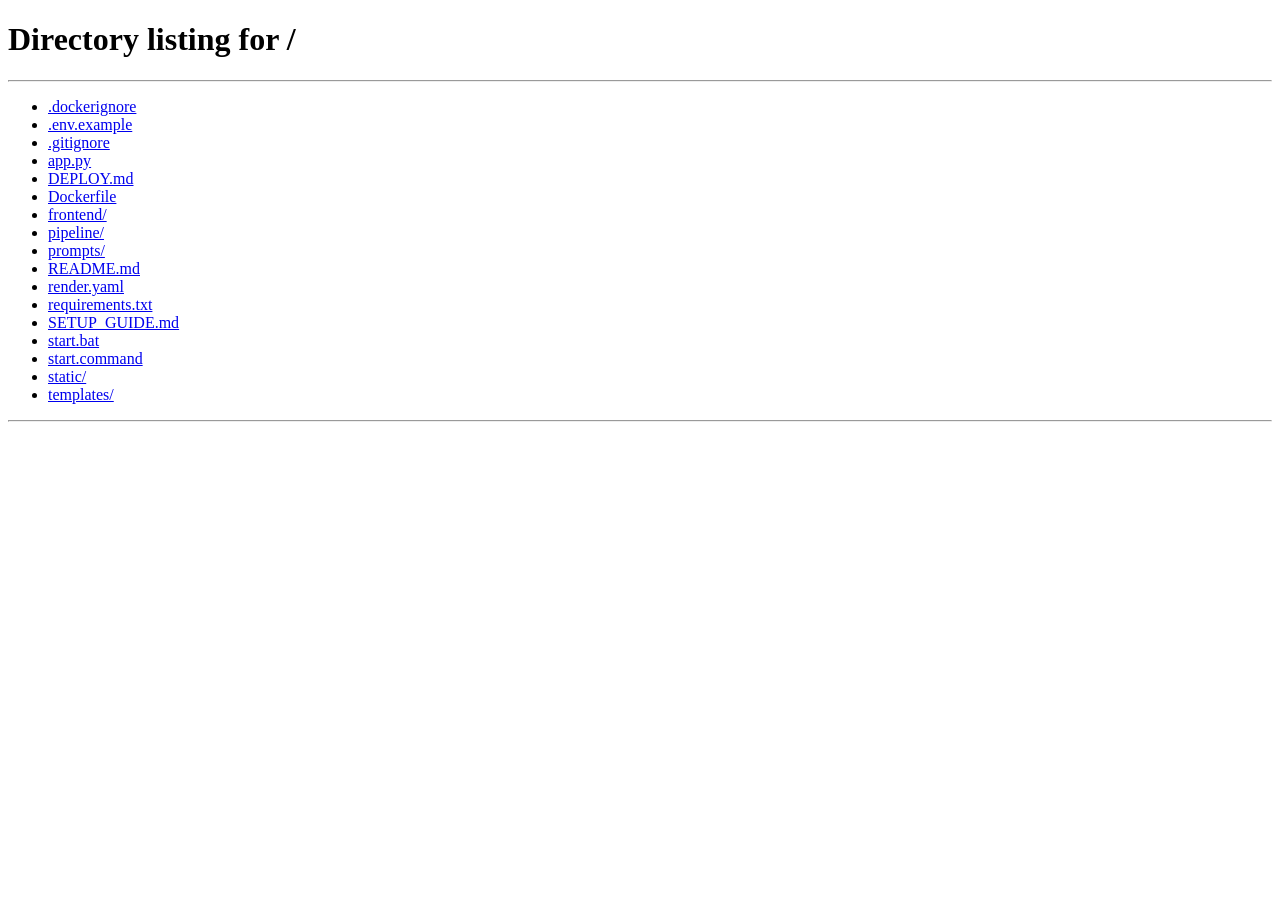
<file: frontend/phase1.html>
<!DOCTYPE html>
<html lang="en">
<head>
<meta charset="UTF-8">
<title>Phase 1 · Clean · Jury Analyst</title>
<link href="https://fonts.googleapis.com/css2?family=Poppins:wght@400;600;700&family=Noto+Sans:wght@400;500;700&display=swap" rel="stylesheet">
<link rel="stylesheet" href="/static/app.css">
</head>
<body>
<div class="brand-bar">
  <div class="logo-hex"></div>
  <div class="title">JURY ANALYST PIPELINE</div>
  <div class="crumbs"></div>
</div>

<div class="app-shell">

  <h1>Phase 1 — Clean</h1>
  <p class="muted">Filter your respondent set. Preview which respondents would be flagged, override individuals if needed, then commit the clean dataset.</p>
  <p class="small"><strong>Case:</strong> <span id="case-id-label">—</span></p>

  <div id="notice" class="notice" style="display:none"></div>

  <div class="card">
    <h3>Filter configuration</h3>
    <div class="checkbox-row">
      <input type="checkbox" id="f-status" checked>
      <label for="f-status"><strong>Status filter</strong> — remove respondents whose <code>Status</code> is not <em>Complete</em>.</label>
    </div>
    <div class="checkbox-row">
      <input type="checkbox" id="f-speeder" checked>
      <label for="f-speeder"><strong>Speeders</strong> — remove respondents whose total time is less than <input type="number" id="f-speeder-pct" value="33" min="1" max="100" style="width:60px;display:inline-block"> % of the panel's median duration.</label>
    </div>
    <div class="checkbox-row">
      <input type="checkbox" id="f-straightliner" checked>
      <label for="f-straightliner"><strong>Straightliners</strong> — remove respondents whose Likert grid responses are <input type="number" id="f-sl-pct" value="100" min="50" max="100" style="width:60px;display:inline-block"> % identical, across scales of at least <input type="number" id="f-sl-min" value="5" min="3" max="20" style="width:50px;display:inline-block"> items.</label>
    </div>
    <div class="checkbox-row">
      <input type="checkbox" id="f-duplicates" checked>
      <label for="f-duplicates"><strong>Duplicate detection</strong> — keep first occurrence per RID/email; flag subsequent ones.</label>
    </div>
    <div class="btn-row">
      <button class="btn" id="preview-btn">Preview Filters</button>
    </div>
  </div>

  <div id="preview-section" style="display:none">
    <div class="card">
      <h3>Summary</h3>
      <div class="statbar" id="summary-stats"></div>
      <p class="small muted">Uncheck a row in the table below to <em>keep</em> that respondent (override their exclusion).</p>
    </div>

    <div class="card">
      <h3>Flagged respondents</h3>
      <p class="small muted"><strong>Tip:</strong> The checkbox in the leftmost column means "exclude". Uncheck to keep.</p>
      <div class="flagged-table">
        <table id="flagged-table">
          <thead>
            <tr>
              <th style="width:60px">Exclude</th>
              <th>Response ID</th>
              <th>Email</th>
              <th>Reasons</th>
              <th>Detail</th>
            </tr>
          </thead>
          <tbody></tbody>
        </table>
      </div>
      <div class="btn-row">
        <button class="btn" id="commit-btn">Commit Clean Dataset</button>
        <button class="btn secondary" id="download-excl-btn" disabled>Download Exclusions CSV</button>
      </div>
    </div>
  </div>

  <div class="card" id="commit-result" style="display:none">
    <h3>Cleaned</h3>
    <div id="commit-summary"></div>
    <div class="btn-row">
      <a class="btn" id="continue-phase2">Continue to Phase 2 →</a>
    </div>
  </div>

</div>

<script src="/static/app.js"></script>
<script>
renderCrumbs("1");

const caseId = getCaseId();
if (!caseId) {
  window.location.href = "/";
}
document.getElementById("case-id-label").textContent = caseId;
document.getElementById("continue-phase2").href = `/phase2.html?case=${encodeURIComponent(caseId)}`;

let lastFlagged = [];   // store last preview's records for commit

function buildFilterPayload(extra = {}) {
  return {
    case_id: caseId,
    enable_status: document.getElementById("f-status").checked,
    enable_speeder: document.getElementById("f-speeder").checked,
    speeder_threshold_pct: parseFloat(document.getElementById("f-speeder-pct").value) / 100,
    enable_straightliner: document.getElementById("f-straightliner").checked,
    straightliner_pct: parseFloat(document.getElementById("f-sl-pct").value) / 100,
    straightliner_min_items: parseInt(document.getElementById("f-sl-min").value, 10),
    enable_duplicates: document.getElementById("f-duplicates").checked,
    ...extra,
  };
}

function renderSummary(s) {
  const bar = document.getElementById("summary-stats");
  bar.innerHTML = "";
  const stats = [
    ["Total Input", s.total_input],
    ["Incomplete", s.incomplete],
    ["Speeder", s.speeder],
    ["Straightliner", s.straightliner],
    ["Duplicate", s.duplicate],
    ["Flagged (any)", s.flagged_any],
    ["Would Remain", s.would_remain],
  ];
  for (const [l, v] of stats) {
    const d = el("div", { className: "stat" },
      el("span", { className: "v" }, String(v)),
      el("span", { className: "l" }, l),
    );
    bar.appendChild(d);
  }
}

function renderFlagged(records) {
  const tb = document.querySelector("#flagged-table tbody");
  tb.innerHTML = "";
  if (!records.length) {
    tb.appendChild(el("tr", {}, el("td", { colspan: "5", className: "muted small" }, "No respondents flagged.")));
    return;
  }
  for (const r of records) {
    const cb = el("input", { type: "checkbox", checked: "checked" });
    cb.dataset.responseId = r.response_id;
    const detailText = Object.entries(r.detail || {}).map(([k, v]) => `${k}: ${v}`).join(" | ");
    const row = el("tr", {},
      el("td", {}, cb),
      el("td", { html: `<code>${r.response_id}</code>` }),
      el("td", { className: "small" }, r.email || r.rid || "—"),
      el("td", {}, (r.reasons || []).join(", ")),
      el("td", { className: "small muted" }, detailText),
    );
    tb.appendChild(row);
  }
}

document.getElementById("preview-btn").addEventListener("click", async () => {
  hideNotice();
  const btn = document.getElementById("preview-btn");
  btn.disabled = true;
  btn.innerHTML = '<span class="spinner"></span>Previewing…';
  try {
    const r = await api("POST", "/phase1/preview", buildFilterPayload());
    lastFlagged = r.flagged;
    renderSummary(r.summary);
    renderFlagged(r.flagged);
    document.getElementById("preview-section").style.display = "block";
  } catch (e) {
    showNotice("Preview failed: " + e.message, "error");
  } finally {
    btn.disabled = false;
    btn.textContent = "Preview Filters";
  }
});

document.getElementById("commit-btn").addEventListener("click", async () => {
  hideNotice();
  // Anyone whose checkbox is UNchecked = override (keep)
  const overrides = Array.from(
    document.querySelectorAll("#flagged-table tbody input[type=checkbox]")
  ).filter(cb => !cb.checked).map(cb => cb.dataset.responseId);

  const btn = document.getElementById("commit-btn");
  btn.disabled = true;
  btn.innerHTML = '<span class="spinner"></span>Committing…';
  try {
    const r = await api("POST", "/phase1/commit", buildFilterPayload({ keep_response_ids: overrides }));
    document.getElementById("commit-result").style.display = "block";
    document.getElementById("commit-summary").innerHTML = `
      <p>Clean dataset written: <strong>${r.clean_rows} respondents</strong> remain.</p>
      <p class="muted small">Excluded: ${r.excluded_rows} · Per-person overrides applied: ${r.overrides_applied}</p>
    `;
    document.getElementById("download-excl-btn").disabled = false;
    document.getElementById("commit-result").scrollIntoView({ behavior: "smooth" });
  } catch (e) {
    showNotice("Commit failed: " + e.message, "error");
  } finally {
    btn.disabled = false;
    btn.textContent = "Commit Clean Dataset";
  }
});

document.getElementById("download-excl-btn").addEventListener("click", () => {
  window.location.href = `/api/phase1/exclusions/${encodeURIComponent(caseId)}`;
});
</script>
</body>
</html>
</file>
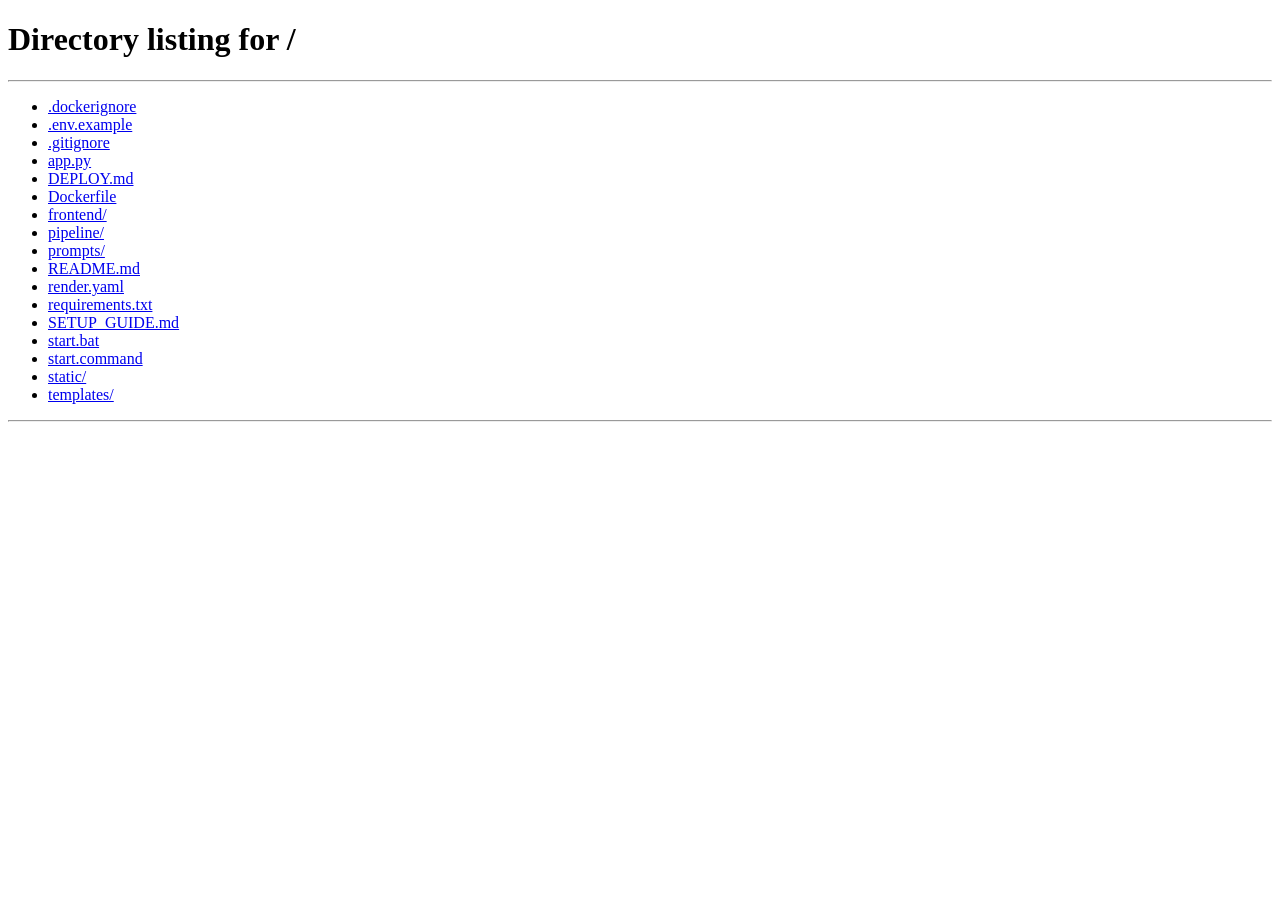
<file: frontend/phase2.html>
<!DOCTYPE html>
<html lang="en">
<head>
<meta charset="UTF-8">
<title>Phase 2 · Analyze · Jury Analyst</title>
<link href="https://fonts.googleapis.com/css2?family=Poppins:wght@400;600;700&family=Noto+Sans:wght@400;500;700&display=swap" rel="stylesheet">
<link rel="stylesheet" href="/static/app.css">
</head>
<body>
<div class="brand-bar">
  <div class="logo-hex"></div>
  <div class="title">JURY ANALYST PIPELINE</div>
  <div class="crumbs"></div>
</div>

<div class="app-shell">

  <h1>Phase 2 — Analyze</h1>
  <p class="muted">Confirm case metadata, then run the deterministic statistical analysis. No AI here — every number is computed directly from your data.</p>
  <p class="small"><strong>Case:</strong> <span id="case-id-label">—</span></p>

  <div id="notice" class="notice" style="display:none"></div>

  <div class="card">
    <h3>Case metadata</h3>
    <p class="small muted">Pre-filled from the survey PDF where possible. Edit anything that's wrong, then save &amp; run.</p>
    <label class="field">
      <span class="lbl">Case ID</span>
      <input type="text" id="m-case-id">
    </label>
    <label class="field">
      <span class="lbl">Case caption (e.g. "Ward-Brodnicki v. Potato Chip Holdings / Airbnb")</span>
      <input type="text" id="m-caption">
    </label>
    <label class="field">
      <span class="lbl">Plaintiff name</span>
      <input type="text" id="m-plaintiff">
    </label>
    <label class="field">
      <span class="lbl">Defendant names (one per line)</span>
      <textarea id="m-defendants" rows="3"></textarea>
    </label>
    <label class="field">
      <span class="lbl">Jurisdiction (e.g. "Clark County, NV")</span>
      <input type="text" id="m-county">
    </label>

    <h3 style="margin-top:24px">Case facts</h3>
    <p class="small muted">One row per fact. F-number is fixed by the survey order. Edit the fact text to match your case if the parser got it wrong.</p>
    <div id="facts-editor"></div>

    <h3 style="margin-top:24px">Additional survey questions detected</h3>
    <p class="small muted">The pipeline scanned the cleaned data for non-standard questions and grouped scales. Each is auto-included by default. Uncheck "Include?" to drop one from the report appendix. Check "Predictor?" for numeric/scale items you want added to the predictive-indicators model.</p>
    <div id="discovery-panel" class="small muted">Loading…</div>

    <div class="btn-row">
      <button class="btn" id="run-btn">Save Metadata &amp; Run Analysis</button>
    </div>
  </div>

  <div id="result-section" style="display:none">
    <div class="card">
      <h3>Analysis summary</h3>
      <div class="statbar" id="result-stats"></div>
    </div>

    <div class="card">
      <h3>Chart preview</h3>
      <div class="chart-grid" id="chart-grid"></div>
      <div class="btn-row">
        <a class="btn" id="continue-phase3">Continue to Phase 3 →</a>
      </div>
    </div>
  </div>

</div>

<script src="/static/app.js"></script>
<script>
renderCrumbs("2");

const caseId = getCaseId();
if (!caseId) { window.location.href = "/"; }
document.getElementById("case-id-label").textContent = caseId;
document.getElementById("continue-phase3").href = `/phase3.html?case=${encodeURIComponent(caseId)}`;

function renderFactsEditor(facts) {
  const wrap = document.getElementById("facts-editor");
  wrap.innerHTML = "";
  if (!facts || !facts.length) {
    wrap.innerHTML = `<p class="muted small">No facts parsed. Add facts manually below.</p>
      <button class="btn secondary" id="add-fact-btn">+ Add Fact</button>`;
    document.getElementById("add-fact-btn").addEventListener("click", () => addFactRow({ num: 1, text: "" }));
    return;
  }
  for (const f of facts) addFactRow(f);
}

function addFactRow(fact) {
  const wrap = document.getElementById("facts-editor");
  const row = el("div", { className: "fact-editor-row" });
  const numIn = el("input", { type: "number", value: String(fact.num), min: "1", max: "20", className: "fact-num-input" });
  numIn.style.cssText = "font-weight:700;color:var(--ja-primary);text-align:center;font-size:16px";
  const txt = el("textarea", { rows: "3" });
  txt.value = fact.text || "";
  const rem = el("button", { className: "btn secondary", style: "padding:6px 8px", onclick: () => row.remove() }, "✕");
  row.appendChild(el("span", { className: "fact-num" }, ""));
  row.firstChild.appendChild(numIn);
  row.appendChild(txt);
  row.appendChild(rem);
  wrap.appendChild(row);
}

function collectFacts() {
  const rows = document.querySelectorAll("#facts-editor .fact-editor-row");
  const facts = [];
  for (const r of rows) {
    const num = parseInt(r.querySelector(".fact-num-input").value, 10);
    const text = r.querySelector("textarea").value.trim();
    if (text) facts.push({ num, text });
  }
  facts.sort((a, b) => a.num - b.num);
  return facts;
}

async function loadMetadata() {
  try {
    const m = await api("GET", `/phase2/metadata/${encodeURIComponent(caseId)}`);
    document.getElementById("m-case-id").value = m.case_id || caseId;
    document.getElementById("m-caption").value = m.case_caption || "";
    document.getElementById("m-plaintiff").value = m.plaintiff_name || "";
    document.getElementById("m-defendants").value = (m.defendant_names || []).join("\n");
    document.getElementById("m-county").value = m.county_state || "";
    renderFactsEditor(m.facts || []);
  } catch (e) {
    showNotice("Could not load metadata: " + e.message, "error");
    renderFactsEditor([]);
  }
  // Load auto-discovered questions if clean.csv exists
  loadDiscovery();
}

async function loadDiscovery() {
  const panel = document.getElementById("discovery-panel");
  try {
    const r = await api("GET", `/phase2/discover/${encodeURIComponent(caseId)}`);
    renderDiscovery(r.discovered || []);
  } catch (e) {
    panel.innerHTML = `<em>${e.message}</em>`;
  }
}

function renderDiscovery(discovered) {
  const panel = document.getElementById("discovery-panel");
  if (!discovered.length) {
    panel.innerHTML = "<em>None detected. Standard variables only.</em>";
    return;
  }

  // Banner: count auto-reverse-scored items across all composite scales.
  const reverseCounts = [];
  for (const d of discovered) {
    if (d.kind === "grouped_scale" && d.stats && d.stats.per_item) {
      const n = d.stats.per_item.filter(it => it.reverse_scored).length;
      if (n > 0) reverseCounts.push({ label: d.label, n });
    }
  }

  panel.innerHTML = "";
  if (reverseCounts.length > 0) {
    const banner = el("div", {
      style: "background:#FFF8E1;border-left:4px solid #E6B400;padding:10px 14px;margin-bottom:14px;border-radius:4px;font-size:13px;"
    });
    const total = reverseCounts.reduce((s, r) => s + r.n, 0);
    banner.appendChild(el("strong", {}, `⚠ ${total} item${total > 1 ? "s" : ""} auto-flagged as reverse-scored.`));
    banner.appendChild(el("span", {}, ` Review each scale below (already expanded) and untick any that shouldn't be flipped before running analysis. `));
    const list = el("ul", { style: "margin:6px 0 0 18px;font-size:12px;color:#666;" });
    for (const r of reverseCounts) {
      list.appendChild(el("li", {}, `${r.label}: ${r.n} reverse-scored`));
    }
    banner.appendChild(list);
    panel.appendChild(banner);
  }

  // Build table
  const t = el("table");
  t.appendChild(el("thead", {}, el("tr", {},
    el("th", {style:"width:80px"}, "Include?"),
    el("th", {style:"width:80px"}, "Predictor?"),
    el("th", {style:"width:90px"}, "Kind"),
    el("th", {style:"width:60px"}, "N"),
    el("th", {}, "Question / Label"),
  )));
  const tb = el("tbody");
  for (const d of discovered) {
    const cb1 = el("input", {type:"checkbox", "data-id": d.id, "data-role":"include"});
    if (d.include_default !== false) cb1.checked = true;
    const cb2 = el("input", {type:"checkbox", "data-id": d.id, "data-role":"predictor"});
    if (d.predictor_default === true) cb2.checked = true;
    // Predictor checkbox disabled for free-text and categorical
    if (d.kind === "free_text" || d.kind === "categorical") {
      cb2.disabled = true;
      cb2.title = "Free-text and categorical questions cannot be predictors";
    }

    // Composite scale: show item count + reverse-scoring summary in the label,
    // with a clickable "edit items" toggle that expands a sub-row.
    let labelContent = d.label;
    if (d.kind === "grouped_scale" && d.stats && d.stats.per_item) {
      const nItems = d.stats.n_items || d.stats.per_item.length;
      const nRev = d.stats.n_reverse_scored || 0;
      const revText = nRev > 0
        ? ` · ${nRev} of ${nItems} items reverse-scored`
        : ` · ${nItems} items`;
      const editLink = el("a", {
        href: "#", style: "margin-left:8px;font-size:11px;color:var(--ja-secondary)",
        onclick: (e) => { e.preventDefault(); toggleScaleEditor(d.id); }
      }, "edit items ▾");
      labelContent = el("span", {}, d.label, el("span", {className:"small muted"}, revText), editLink);
    }

    const row = el("tr", {"data-id": d.id, className: "discovery-main-row"},
      el("td", {}, cb1),
      el("td", {}, cb2),
      el("td", {className: "small"}, d.kind),
      el("td", {className: "small"}, String(d.n)),
      el("td", {className: "small"}, labelContent),
    );
    tb.appendChild(row);

    // Hidden expandable row with per-item reverse-scoring checkboxes.
    // Auto-EXPAND the row when any item was auto-flagged as reverse-scored,
    // so the user can confirm before clicking Run Analysis.
    if (d.kind === "grouped_scale" && d.stats && d.stats.per_item) {
      const editor = renderScaleEditor(d);
      const hasReverse = (d.stats.per_item || []).some(it => it.reverse_scored);
      if (hasReverse) editor.style.display = "table-row";
      tb.appendChild(editor);
    }
  }
  t.appendChild(tb);
  panel.appendChild(t);
}

function renderScaleEditor(d) {
  // A hidden sub-row holding one checkbox per item in the scale.
  const tr = el("tr", { id: `scale-editor-${d.id}`, style: "display:none" });
  const cell = el("td", { colspan: "5", style: "background:#FAFAFA;padding:12px 18px;font-size:12px" });
  cell.appendChild(el("div", { style: "color:#666;margin-bottom:8px" },
    "Reverse-scored items are flipped before averaging (so all items point the same direction). " +
    "Auto-detected via item-total correlation; tick or untick to override."));
  const innerT = el("table", { style: "width:100%" });
  innerT.appendChild(el("thead", {}, el("tr", {},
    el("th", { style: "width:90px;text-align:center" }, "Reverse?"),
    el("th", { style: "width:90px;text-align:center" }, "r w/ rest"),
    el("th", {}, "Item"),
  )));
  const itb = el("tbody");
  for (const item of d.stats.per_item) {
    const cb = el("input", {
      type: "checkbox",
      "data-scale-id": d.id,
      "data-item-col": item.col,
      "data-role": "reverse",
    });
    if (item.reverse_scored) cb.checked = true;
    const corr = item.corr_with_rest;
    const corrText = (corr === null || corr === undefined) ? "—" :
      (corr < 0 ? `${corr.toFixed(2)}` : `+${corr.toFixed(2)}`);
    const corrCell = el("td", { className: "small", style: "text-align:center" }, corrText);
    if (corr !== null && corr < -0.10) corrCell.style.color = "var(--ja-warn, #C0392B)";
    const itemRow = el("tr", {},
      el("td", { style: "text-align:center" }, cb),
      corrCell,
      el("td", { className: "small" }, item.col.length > 110 ? item.col.slice(0, 109) + "…" : item.col),
    );
    itb.appendChild(itemRow);
  }
  innerT.appendChild(itb);
  cell.appendChild(innerT);
  tr.appendChild(cell);
  return tr;
}

function toggleScaleEditor(scaleId) {
  const row = document.getElementById(`scale-editor-${scaleId}`);
  if (!row) return;
  row.style.display = (row.style.display === "none") ? "table-row" : "none";
}

function collectDiscoveryChoices() {
  const out = {};
  // Top-level include/predictor checkboxes
  document.querySelectorAll('#discovery-panel input[type="checkbox"][data-id]').forEach(cb => {
    const id = cb.dataset.id;
    const role = cb.dataset.role;
    if (!id) return;
    if (!out[id]) out[id] = {};
    out[id][role] = cb.checked;
  });
  // Per-item reverse-scoring overrides (only present for grouped_scale items)
  document.querySelectorAll('#discovery-panel input[type="checkbox"][data-scale-id]').forEach(cb => {
    const scaleId = cb.dataset.scaleId;
    const itemCol = cb.dataset.itemCol;
    if (!scaleId || !itemCol) return;
    if (!out[scaleId]) out[scaleId] = {};
    if (!out[scaleId].reverse_overrides) out[scaleId].reverse_overrides = {};
    out[scaleId].reverse_overrides[itemCol] = cb.checked;
  });
  return out;
}

// Bypass the api() helper so we can read the HTTP status code directly.
// If the column mapping hasn't been confirmed, the server returns 412 and
// we bounce to the mapping review page.
async function runAnalysis(payload) {
  const r = await fetch("/api/phase2/run", {
    method: "POST",
    headers: { "Content-Type": "application/json" },
    body: JSON.stringify(payload),
  });
  if (r.status === 412) {
    // Column mapping not yet confirmed — go to the mapping review page.
    window.location.href = `/phase2_mapping.html?case_id=${encodeURIComponent(caseId)}`;
    return null;   // signals "don't render results"
  }
  if (!r.ok) {
    let detail = r.statusText;
    try {
      const j = await r.json();
      detail = j.detail || detail;
    } catch (_) { /* ignore */ }
    throw new Error(detail);
  }
  return await r.json();
}

document.getElementById("run-btn").addEventListener("click", async () => {
  hideNotice();
  const payload = {
    case_id: caseId,
    case_caption: document.getElementById("m-caption").value.trim(),
    plaintiff_name: document.getElementById("m-plaintiff").value.trim(),
    defendant_names: document.getElementById("m-defendants").value
      .split("\n").map(s => s.trim()).filter(Boolean),
    county_state: document.getElementById("m-county").value.trim(),
    facts: collectFacts(),
    discovery_choices: collectDiscoveryChoices(),
  };

  const btn = document.getElementById("run-btn");
  btn.disabled = true;
  btn.innerHTML = '<span class="spinner"></span>Running analysis…';
  try {
    const r = await runAnalysis(payload);
    if (r === null) return;   // bounced to mapping page
    renderResults(r);
    document.getElementById("result-section").style.display = "block";
    document.getElementById("result-section").scrollIntoView({ behavior: "smooth" });
  } catch (e) {
    showNotice("Analysis failed: " + e.message, "error");
  } finally {
    btn.disabled = false;
    btn.textContent = "Save Metadata & Run Analysis";
  }
});

function renderResults(r) {
  const bar = document.getElementById("result-stats");
  bar.innerHTML = "";
  const stats = [
    ["Respondents", r.n_respondents],
    ["% Plaintiff", r.summary.pct_plaintiff_leaning + "%"],
    ["% Liable", r.summary.pct_liable_yes + "%"],
    ["Mean Award", fmt$(r.summary.mean_award_all)],
    ["Median", fmt$(r.summary.median_award_all)],
    ["Facts", r.summary.n_facts],
  ];
  for (const [l, v] of stats) {
    bar.appendChild(el("div", { className: "stat" },
      el("span", { className: "v" }, String(v)),
      el("span", { className: "l" }, l),
    ));
  }

  const grid = document.getElementById("chart-grid");
  grid.innerHTML = "";
  const chartNames = [
    "demographics.png", "education_income.png",
    "facts_importance_influence.png", "facts_direction.png",
    "verdict_support.png", "liability_responsibility.png",
    "plaintiff_by_demo.png", "award_distribution.png", "predictors.png",
  ];
  // Cache-buster so re-runs refresh
  const ts = Date.now();
  for (const name of chartNames) {
    const img = el("img", {
      src: `/api/phase2/chart/${encodeURIComponent(caseId)}/${name}?t=${ts}`,
      alt: name,
    });
    grid.appendChild(img);
  }
}

loadMetadata();
</script>
</body>
</html>
</file>
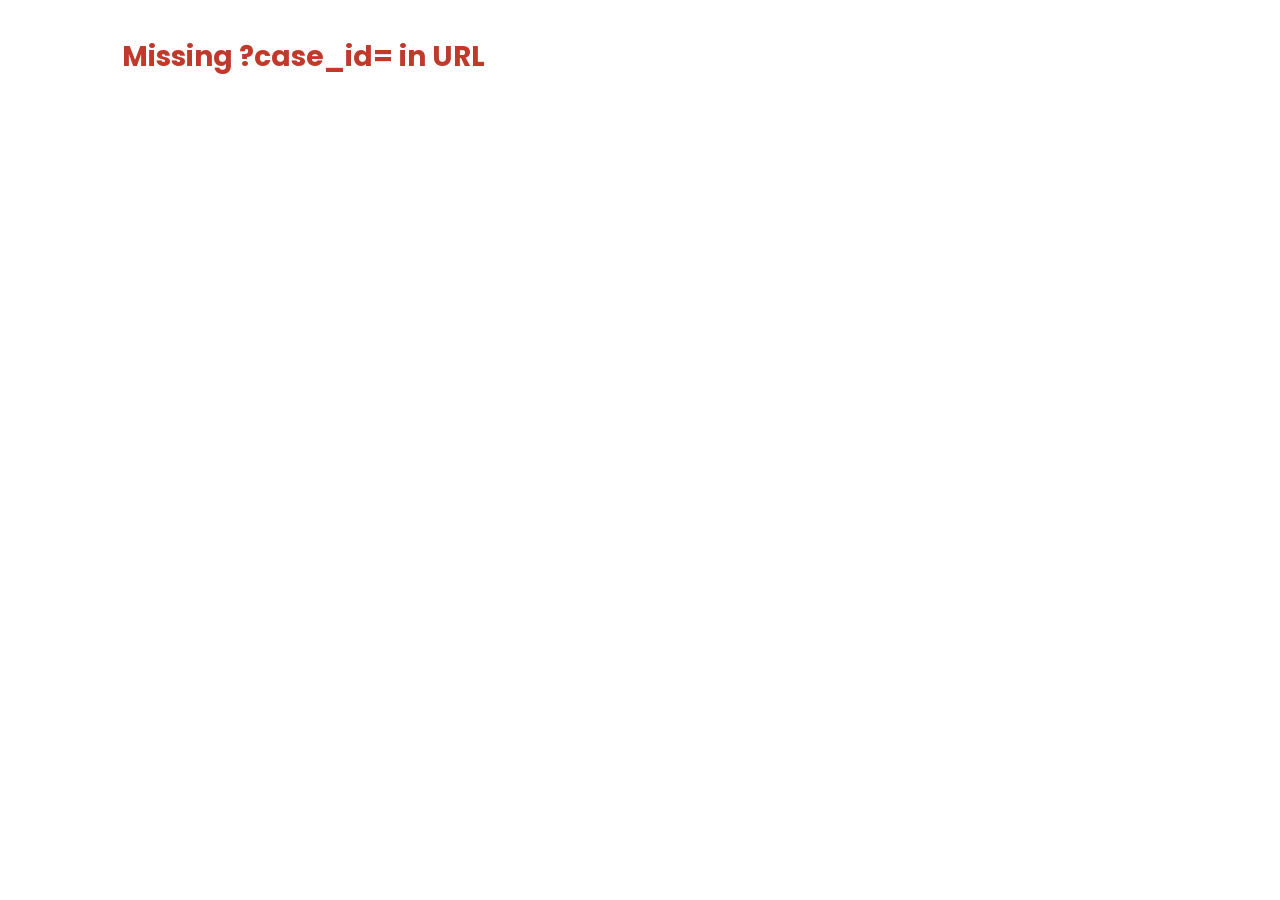
<file: frontend/phase2_mapping.html>
<!--
  Phase 2 — Column Mapping Review
  ================================
  Mandatory step between Phase 1 (clean) and Phase 2 (analyze).

  Drop this file into the `frontend/` folder and either:
    (a) link to it from phase2.html as `phase2_mapping.html?case_id=XYZ`, or
    (b) inline the <body> contents into phase2.html as the first tab/section.

  Backend routes used:
    GET  /api/phase2/mapping/{case_id}    — returns auto-resolved mapping + candidates
    POST /api/phase2/mapping/{case_id}    — saves user-confirmed mapping
-->
<!DOCTYPE html>
<html lang="en">
<head>
<meta charset="UTF-8" />
<title>Phase 2 — Column Mapping Review</title>
<link href="https://fonts.googleapis.com/css2?family=Poppins:wght@400;600;700;800&family=Noto+Sans:wght@400;500;700&display=swap" rel="stylesheet">
<style>
  :root {
    --ja-primary: #0000B7;
    --ja-secondary: #0073DF;
    --ja-text: #231F20;
    --ja-light-accent: #E6E6F7;
    --ja-mid-accent: #4D4DCC;
    --ja-light-gray: #F5F5F5;
    --ja-warn: #C0392B;
    --ja-ok: #1E8E3E;
  }
  * { box-sizing: border-box; }
  body {
    margin: 0;
    padding: 24px 32px 80px;
    font-family: 'Noto Sans', sans-serif;
    color: var(--ja-text);
    background: #FFF;
    max-width: 1100px;
    margin: 0 auto;
  }
  h1, h2, h3 { font-family: 'Poppins', sans-serif; color: var(--ja-primary); font-weight: 700; }
  h1 { font-size: 28px; margin: 12px 0 4px; }
  h2 { font-size: 18px; margin: 28px 0 8px; }
  .subtitle { color: #555; font-size: 14px; margin-bottom: 24px; }
  .case-id { font-family: monospace; background: var(--ja-light-accent); padding: 2px 8px; border-radius: 4px; }

  .role-block {
    border: 1px solid #DDD;
    border-radius: 8px;
    padding: 14px 16px;
    margin-bottom: 14px;
    background: #FFF;
  }
  .role-block.has-match { border-left: 4px solid var(--ja-ok); }
  .role-block.no-match { border-left: 4px solid #BBB; background: var(--ja-light-gray); }
  .role-block.low-conf { border-left: 4px solid #E6B400; }

  .role-header {
    display: flex; justify-content: space-between; align-items: baseline;
    margin-bottom: 8px;
  }
  .role-title { font-family: 'Poppins', sans-serif; font-weight: 600; font-size: 15px; }
  .role-conf {
    font-size: 12px; color: #666; font-family: monospace;
  }
  .role-conf.ok { color: var(--ja-ok); }
  .role-conf.warn { color: #B07900; }
  .role-conf.none { color: #888; }

  .col-row {
    display: flex; align-items: center; gap: 8px;
    padding: 6px 0; border-bottom: 1px dashed #EEE;
  }
  .col-row:last-child { border-bottom: none; }
  .col-row select {
    flex: 1; font-family: 'Noto Sans', sans-serif; font-size: 13px;
    padding: 5px 8px; border: 1px solid #CCC; border-radius: 4px;
    color: var(--ja-text); background: #FFF;
  }
  .col-row button.remove {
    background: none; border: none; color: var(--ja-warn);
    cursor: pointer; font-size: 18px; padding: 0 6px;
  }
  .col-row .col-sample {
    font-size: 11px; color: #888; font-style: italic;
    margin-left: 6px; max-width: 380px; overflow: hidden;
    text-overflow: ellipsis; white-space: nowrap;
  }

  .add-btn {
    background: var(--ja-secondary); color: #FFF; border: none;
    padding: 5px 12px; border-radius: 4px; font-size: 12px;
    font-family: 'Poppins', sans-serif; cursor: pointer; margin-top: 6px;
  }
  .add-btn:hover { background: var(--ja-primary); }

  .skip-pill {
    display: inline-block; font-size: 11px; color: #888;
    background: #EEE; padding: 2px 8px; border-radius: 10px; margin-left: 8px;
  }

  .unmapped-section {
    margin-top: 32px; padding: 16px; background: var(--ja-light-gray);
    border-radius: 8px;
  }
  .unmapped-list { font-size: 13px; color: #555; }
  .unmapped-list li { margin-bottom: 6px; }
  .unmapped-list code {
    background: #FFF; padding: 1px 5px; border-radius: 3px;
    font-size: 12px;
  }

  .confirm-bar {
    position: sticky; bottom: 0; background: #FFF;
    border-top: 2px solid var(--ja-primary);
    padding: 14px 0; margin-top: 32px;
    display: flex; justify-content: space-between; align-items: center;
  }
  .confirm-bar .summary { font-size: 13px; color: #666; }
  .confirm-bar button {
    background: var(--ja-primary); color: #FFF; border: none;
    padding: 12px 28px; border-radius: 6px; font-size: 14px;
    font-family: 'Poppins', sans-serif; font-weight: 600;
    cursor: pointer; letter-spacing: 0.3px;
  }
  .confirm-bar button:hover { background: var(--ja-secondary); }
  .confirm-bar button:disabled { background: #AAA; cursor: not-allowed; }

  .toast {
    position: fixed; top: 20px; right: 20px;
    background: var(--ja-ok); color: #FFF; padding: 12px 20px;
    border-radius: 6px; font-family: 'Poppins', sans-serif;
    box-shadow: 0 4px 12px rgba(0,0,0,0.15);
    opacity: 0; transition: opacity 0.3s;
  }
  .toast.show { opacity: 1; }
  .toast.error { background: var(--ja-warn); }
</style>
</head>
<body>

<h1>Column Mapping Review</h1>
<div class="subtitle">
  Case <span class="case-id" id="case-id-display">—</span> —
  confirm which survey columns fill each report role before running analysis.
  Roles with no column will be <strong>skipped</strong> in the final report.
</div>

<div id="roles-container"></div>

<div class="unmapped-section">
  <h2>Unassigned columns</h2>
  <div class="subtitle">
    These columns aren't claimed by any canonical field, scale, fact, or role above.
    If any look like a missing open-ended prompt, assign it to a role using the dropdowns above.
    Anything left here will be picked up by auto-discovery for Section 9.
  </div>
  <ol class="unmapped-list" id="unmapped-list"></ol>
</div>

<div class="confirm-bar">
  <div class="summary" id="summary-text">Loading…</div>
  <button id="confirm-btn" disabled>Confirm mapping & continue</button>
</div>

<div class="toast" id="toast"></div>

<script>
  // ---------- bootstrap ----------
  const params = new URLSearchParams(window.location.search);
  const CASE_ID = params.get('case_id');
  if (!CASE_ID) {
    document.body.innerHTML = '<h1 style="color:#C0392B">Missing ?case_id= in URL</h1>';
    throw new Error('no case_id');
  }
  document.getElementById('case-id-display').textContent = CASE_ID;

  let state = null;   // { mapping, role_meta, unmapped_columns, column_samples }

  function showToast(msg, isError) {
    const t = document.getElementById('toast');
    t.textContent = msg;
    t.className = 'toast show' + (isError ? ' error' : '');
    setTimeout(() => { t.className = 'toast' + (isError ? ' error' : ''); }, 2500);
  }

  // ---------- load ----------
  async function loadMapping() {
    const r = await fetch(`/api/phase2/mapping/${CASE_ID}`);
    if (!r.ok) {
      const err = await r.json().catch(() => ({}));
      showToast('Failed to load: ' + (err.detail || r.statusText), true);
      return;
    }
    state = await r.json();
    render();
  }

  // ---------- render ----------
  function render() {
    const container = document.getElementById('roles-container');
    container.innerHTML = '';

    const roleIds = Object.keys(state.role_meta);
    for (const rid of roleIds) {
      container.appendChild(renderRole(rid));
    }

    // unmapped columns
    const ul = document.getElementById('unmapped-list');
    ul.innerHTML = '';
    const assigned = new Set();
    for (const e of Object.values(state.mapping.roles)) {
      for (const c of (e.columns || [])) assigned.add(c);
    }
    const stillUnmapped = state.unmapped_columns.filter(c => !assigned.has(c));
    for (const col of stillUnmapped) {
      const li = document.createElement('li');
      const samp = (state.column_samples[col] || [''])[0] || '';
      li.innerHTML = `<code>${escapeHtml(truncate(col, 100))}</code> ` +
                     `<span style="color:#999">— "${escapeHtml(truncate(samp, 80))}"</span>`;
      ul.appendChild(li);
    }
    if (stillUnmapped.length === 0) {
      ul.innerHTML = '<li style="color:#888"><em>(all candidate columns assigned)</em></li>';
    }

    updateSummary();
  }

  function renderRole(rid) {
    const meta = state.role_meta[rid];
    const entry = state.mapping.roles[rid] || { columns: [], confidence: 0, manual: false, candidates: [] };
    const cols = entry.columns || [];

    const block = document.createElement('div');
    let cls = 'role-block';
    if (cols.length === 0) cls += ' no-match';
    else if (entry.confidence < 0.7) cls += ' low-conf';
    else cls += ' has-match';
    block.className = cls;

    // header
    const header = document.createElement('div');
    header.className = 'role-header';
    const title = document.createElement('div');
    title.className = 'role-title';
    title.textContent = meta.label;
    if (meta.multi) {
      const pill = document.createElement('span');
      pill.className = 'skip-pill';
      pill.textContent = 'multi-fill';
      pill.style.background = 'var(--ja-light-accent)';
      pill.style.color = 'var(--ja-primary)';
      title.appendChild(pill);
    }
    const conf = document.createElement('div');
    conf.className = 'role-conf';
    if (cols.length === 0) { conf.textContent = '(no match — section will be skipped)'; conf.className += ' none'; }
    else if (entry.confidence >= 0.9) { conf.textContent = `auto · conf ${entry.confidence}`; conf.className += ' ok'; }
    else { conf.textContent = `auto · conf ${entry.confidence} — please verify`; conf.className += ' warn'; }
    if (entry.manual) { conf.textContent = 'manual'; conf.className = 'role-conf ok'; }
    header.appendChild(title);
    header.appendChild(conf);
    block.appendChild(header);

    // rows for each assigned column
    cols.forEach((col, idx) => {
      block.appendChild(renderColRow(rid, col, idx, meta.multi));
    });

    // "add column" button for multi-fill, or for empty single-fill
    if (meta.multi || cols.length === 0) {
      const addBtn = document.createElement('button');
      addBtn.className = 'add-btn';
      addBtn.textContent = cols.length === 0 ? '+ Assign a column' : '+ Add another column';
      addBtn.onclick = () => {
        state.mapping.roles[rid] = state.mapping.roles[rid] || { columns: [], confidence: 0, manual: true };
        state.mapping.roles[rid].columns = [...(state.mapping.roles[rid].columns || []), ''];
        state.mapping.roles[rid].manual = true;
        render();
      };
      block.appendChild(addBtn);
    }

    return block;
  }

  function renderColRow(rid, currentCol, idx, isMulti) {
    const row = document.createElement('div');
    row.className = 'col-row';

    const select = document.createElement('select');
    // build options: (skip) + every candidate column from unmapped_columns plus the current value
    const allCols = new Set(state.unmapped_columns);
    allCols.add(currentCol);
    // Also include columns currently assigned to other roles, so user can move them
    for (const [orid, e] of Object.entries(state.mapping.roles)) {
      if (orid !== rid) {
        for (const c of (e.columns || [])) allCols.add(c);
      }
    }

    const blank = document.createElement('option');
    blank.value = '';
    blank.textContent = '— (skip / unassigned) —';
    select.appendChild(blank);

    [...allCols].filter(Boolean).sort().forEach(col => {
      const opt = document.createElement('option');
      opt.value = col;
      opt.textContent = truncate(col, 90);
      if (col === currentCol) opt.selected = true;
      select.appendChild(opt);
    });

    select.onchange = (e) => {
      const newCol = e.target.value;
      // Remove this column from any OTHER role it was in (a column can only fill one role)
      if (newCol) {
        for (const [orid, oe] of Object.entries(state.mapping.roles)) {
          if (orid !== rid) {
            oe.columns = (oe.columns || []).filter(c => c !== newCol);
          }
        }
      }
      state.mapping.roles[rid].columns[idx] = newCol;
      state.mapping.roles[rid].manual = true;
      // Clean up empty entries
      state.mapping.roles[rid].columns = state.mapping.roles[rid].columns.filter(c => c !== '');
      render();
    };

    row.appendChild(select);

    // sample preview
    if (currentCol && state.column_samples[currentCol]) {
      const samp = document.createElement('div');
      samp.className = 'col-sample';
      samp.textContent = '"' + state.column_samples[currentCol][0] + '"';
      row.appendChild(samp);
    }

    // remove button
    if (currentCol) {
      const rm = document.createElement('button');
      rm.className = 'remove';
      rm.textContent = '×';
      rm.title = 'Remove from this role';
      rm.onclick = () => {
        state.mapping.roles[rid].columns.splice(idx, 1);
        state.mapping.roles[rid].manual = true;
        render();
      };
      row.appendChild(rm);
    }

    return row;
  }

  function updateSummary() {
    const filled = Object.values(state.mapping.roles)
      .filter(e => (e.columns || []).length > 0).length;
    const total = Object.keys(state.role_meta).length;
    document.getElementById('summary-text').textContent =
      `${filled} of ${total} roles assigned. Unassigned roles will be skipped in the report.`;
    document.getElementById('confirm-btn').disabled = false;
  }

  // ---------- save ----------
  document.getElementById('confirm-btn').onclick = async () => {
    const btn = document.getElementById('confirm-btn');
    btn.disabled = true;
    btn.textContent = 'Saving…';
    const body = {
      case_id: CASE_ID,
      roles: Object.fromEntries(
        Object.entries(state.mapping.roles).map(([rid, e]) => [rid, { columns: e.columns || [] }])
      ),
    };
    try {
      const r = await fetch(`/api/phase2/mapping/${CASE_ID}`, {
        method: 'POST',
        headers: { 'Content-Type': 'application/json' },
        body: JSON.stringify(body),
      });
      if (!r.ok) throw new Error('HTTP ' + r.status);
      showToast('Mapping confirmed — opening analysis…', false);
      // Hand off to the rest of Phase 2
      setTimeout(() => {
        window.location.href = `/phase2.html?case_id=${encodeURIComponent(CASE_ID)}`;
      }, 600);
    } catch (e) {
      showToast('Save failed: ' + e.message, true);
      btn.disabled = false;
      btn.textContent = 'Confirm mapping & continue';
    }
  };

  // ---------- utils ----------
  function truncate(s, n) { s = String(s || ''); return s.length > n ? s.slice(0, n - 1) + '…' : s; }
  function escapeHtml(s) {
    return String(s).replace(/[&<>"']/g, c => ({
      '&': '&amp;', '<': '&lt;', '>': '&gt;', '"': '&quot;', "'": '&#39;'
    }[c]));
  }

  loadMapping();
</script>
</body>
</html>
</file>
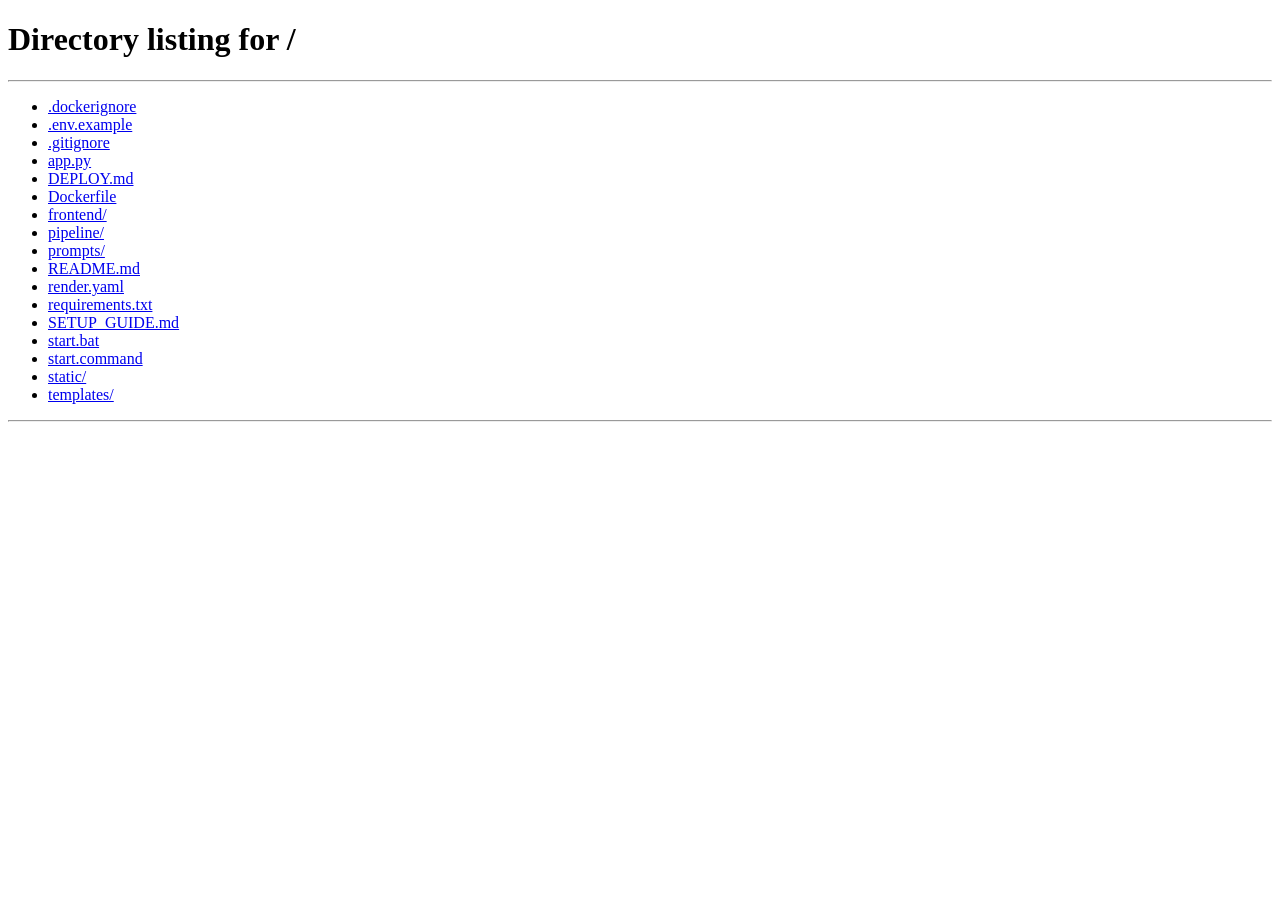
<file: frontend/phase3.html>
<!DOCTYPE html>
<html lang="en">
<head>
<meta charset="UTF-8">
<title>Phase 3 · Report · Jury Analyst</title>
<link href="https://fonts.googleapis.com/css2?family=Poppins:wght@400;600;700&family=Noto+Sans:wght@400;500;700&display=swap" rel="stylesheet">
<link rel="stylesheet" href="/static/app.css">
<style>
  .section-tile { border:1px solid #DDD; border-radius:8px; padding:14px 16px; margin-bottom:14px; background:#FFF; }
  .section-tile .head { display:flex; justify-content:space-between; align-items:center; gap:12px; margin-bottom:10px; flex-wrap:wrap; }
  .section-tile .head h4 { margin:0; font-family:'Poppins',sans-serif; font-weight:600; color:var(--ja-primary,#0000B7); }
  .section-tile .head .controls { display:flex; align-items:center; gap:14px; }
  .section-tile textarea {
    width:100%; min-height:140px; box-sizing:border-box;
    font-family:'Noto Sans',sans-serif; font-size:13px; line-height:1.55;
    padding:10px 12px; border:1px solid #CCC; border-radius:4px;
    color:var(--ja-text,#231F20); resize:vertical;
  }
  .section-tile textarea:focus { outline:2px solid var(--ja-secondary,#0073DF); border-color:var(--ja-secondary,#0073DF); }
  .section-tile.skipped { opacity:0.55; background:#F7F7F7; }
  .section-tile.skipped textarea { background:#EEE; color:#777; }
  .skip-toggle { font-size:12px; color:#666; display:inline-flex; align-items:center; gap:6px; cursor:pointer; user-select:none; }
  .skip-toggle input { transform: scale(1.1); cursor:pointer; }
  .save-bar {
    position:sticky; bottom:0; background:#FFF; border-top:2px solid var(--ja-primary,#0000B7);
    padding:14px 16px; margin-top:20px;
    display:flex; justify-content:space-between; align-items:center; gap:14px;
  }
  .save-bar .status { font-size:13px; color:#666; }
  .save-bar .status.dirty { color:#C0392B; font-weight:600; }
  .save-bar .status.saved { color:#1E8E3E; }
  .small-regen { padding:6px 12px; font-size:12px; }
</style>
</head>
<body>
<div class="brand-bar">
  <div class="logo-hex"></div>
  <div class="title">JURY ANALYST PIPELINE</div>
  <div class="crumbs"></div>
</div>

<div class="app-shell">

  <h1>Phase 3 — Report</h1>
  <p class="muted">Generate AI-written strategic prose for each section, edit any block before publishing, untick any section you want to omit from the PDF, then re-render and download.</p>
  <p class="small"><strong>Case:</strong> <span id="case-id-label">—</span></p>

  <div id="notice" class="notice" style="display:none"></div>

  <div class="card">
    <h3>Generate report</h3>
    <p class="small muted">First-time generation calls Claude for every section. This typically takes 30–90 seconds depending on the number of facts.</p>
    <div class="btn-row">
      <button class="btn" id="generate-all-btn">Generate All Sections</button>
      <button class="btn secondary" id="download-pdf-btn" disabled>Download PDF</button>
    </div>
  </div>

  <div id="sections-wrap" style="display:none">
    <div class="card">
      <h3>Sections</h3>
      <p class="small muted">Edit any text below. Untick "Include in PDF" to omit a section. Click "Save Edits &amp; Re-render PDF" when you're done — the PDF will rebuild with your changes. Click "Regenerate" on any section to get a fresh AI version (this overwrites your edits to that section).</p>
      <div id="sections-list"></div>

      <div class="save-bar">
        <div class="status" id="save-status">No unsaved changes.</div>
        <div style="display:flex; gap:8px;">
          <button class="btn" id="save-render-btn">Save Edits &amp; Re-render PDF</button>
        </div>
      </div>
    </div>
  </div>

</div>

<script src="/static/app.js"></script>
<script>
renderCrumbs("3");

const caseId = getCaseId();
if (!caseId) { window.location.href = "/"; }
document.getElementById("case-id-label").textContent = caseId;

const SECTION_LABELS = {
  exec_summary: "Executive Summary",
  juror_profiles: "Juror Profiles & Predictors",
  voir_dire: "Voir Dire Strategy",
  narrative_themes: "Open-Ended: What Jurors Think Happened",
  evidence_gap_themes: "Open-Ended: Evidence Gaps",
  unanswered_themes: "Open-Ended: Unanswered Questions",
};

function sectionLabel(key) {
  if (key in SECTION_LABELS) return SECTION_LABELS[key];
  if (key.startsWith("fact_insight_")) {
    return `Fact ${key.split("_").pop()} — Strategic Insight`;
  }
  if (key.startsWith("discovery_summary_")) {
    return `Auto-Discovered Question Summary (${key.replace("discovery_summary_","")})`;
  }
  return key;
}

// Holds {section_key: {text, included}} for everything in the UI.
// Hydrated from /api/phase3/sections + /api/phase3/overrides.
let sectionState = {};
let isDirty = false;

function markDirty() {
  isDirty = true;
  const s = document.getElementById("save-status");
  s.textContent = "Unsaved edits — click 'Save Edits & Re-render PDF' to update the PDF.";
  s.className = "status dirty";
  document.getElementById("download-pdf-btn").disabled = true;
}

function markClean(msg) {
  isDirty = false;
  const s = document.getElementById("save-status");
  s.textContent = msg || "Saved.";
  s.className = "status saved";
}

async function loadSections() {
  try {
    const s = await api("GET", `/phase3/sections/${encodeURIComponent(caseId)}`);
    if (!s || !Object.keys(s).length) return;

    // Load any saved overrides (include/exclude flags) from prior session if present
    let overrides = {};
    try {
      const o = await api("GET", `/phase3/overrides/${encodeURIComponent(caseId)}`);
      if (o && o.skip) overrides = o;
    } catch (_) { /* no overrides file yet — fine */ }

    const skipped = new Set(overrides.skip || []);
    sectionState = {};
    for (const [key, text] of Object.entries(s)) {
      // section_callouts is a JSON dict, not user-editable prose — skip it from the editor entirely
      if (key === "section_callouts") continue;
      sectionState[key] = {
        text: text || "",
        included: !skipped.has(key),
      };
    }

    renderSections();
    document.getElementById("sections-wrap").style.display = "block";
    document.getElementById("download-pdf-btn").disabled = false;
    markClean("Loaded from saved session.");
  } catch (e) {
    // No sections yet — that's fine
  }
}

function renderSections() {
  const wrap = document.getElementById("sections-list");
  wrap.innerHTML = "";

  // Stable ordering
  const allKeys = Object.keys(sectionState);
  const order = [
    "exec_summary",
    ...allKeys.filter(k => k.startsWith("fact_insight_"))
      .sort((a, b) => parseInt(a.split("_").pop(), 10) - parseInt(b.split("_").pop(), 10)),
    "juror_profiles", "voir_dire",
    "narrative_themes", "evidence_gap_themes", "unanswered_themes",
    ...allKeys.filter(k => k.startsWith("discovery_summary_")).sort(),
  ].filter(k => k in sectionState);

  for (const key of order) {
    wrap.appendChild(renderTile(key));
  }
}

function renderTile(key) {
  const state = sectionState[key];
  const tile = el("div", { className: "section-tile" + (state.included ? "" : " skipped"), id: `tile-${key}` });

  const head = el("div", { className: "head" });
  head.appendChild(el("h4", {}, sectionLabel(key)));

  const controls = el("div", { className: "controls" });

  // Include checkbox
  const includeLabel = el("label", { className: "skip-toggle" });
  const cb = el("input", { type: "checkbox" });
  cb.checked = state.included;
  cb.addEventListener("change", () => {
    state.included = cb.checked;
    tile.classList.toggle("skipped", !cb.checked);
    markDirty();
  });
  includeLabel.appendChild(cb);
  includeLabel.appendChild(document.createTextNode(" Include in PDF"));
  controls.appendChild(includeLabel);

  const regenBtn = el("button", { className: "btn secondary small-regen" }, "Regenerate");
  regenBtn.addEventListener("click", () => regenerateSection(key, regenBtn));
  controls.appendChild(regenBtn);

  head.appendChild(controls);
  tile.appendChild(head);

  const ta = el("textarea", { id: `ta-${key}` });
  ta.value = state.text || "";
  ta.addEventListener("input", () => {
    state.text = ta.value;
    markDirty();
  });
  tile.appendChild(ta);

  return tile;
}

async function regenerateSection(key, btn) {
  if (isDirty) {
    if (!confirm("You have unsaved edits. Regenerating this section will keep your other edits in memory, but this section will be overwritten by a fresh AI version. Continue?")) {
      return;
    }
  }
  btn.disabled = true;
  btn.innerHTML = '<span class="spinner"></span>Regenerating…';
  try {
    await api("POST", "/phase3/generate", { case_id: caseId, regenerate_sections: [key] });
    const s = await api("GET", `/phase3/sections/${encodeURIComponent(caseId)}`);
    if (s[key] !== undefined) {
      sectionState[key].text = s[key];
      const ta = document.getElementById(`ta-${key}`);
      if (ta) ta.value = s[key];
    }
    showNotice(`Regenerated ${sectionLabel(key)}.`, "success");
    setTimeout(hideNotice, 2500);
  } catch (e) {
    showNotice(`Regenerate failed: ${e.message}`, "error");
  } finally {
    btn.disabled = false;
    btn.textContent = "Regenerate";
  }
}

document.getElementById("generate-all-btn").addEventListener("click", async () => {
  hideNotice();
  if (isDirty) {
    if (!confirm("You have unsaved edits. Regenerating all sections will reset everything to fresh AI output. Continue?")) {
      return;
    }
  }
  const btn = document.getElementById("generate-all-btn");
  btn.disabled = true;
  btn.innerHTML = '<span class="spinner"></span>Generating (this can take ~60s)…';
  try {
    await api("POST", "/phase3/generate", { case_id: caseId, regenerate_sections: null });
    await loadSections();
    showNotice("All sections generated.", "success");
    setTimeout(hideNotice, 2500);
  } catch (e) {
    showNotice("Generation failed: " + e.message, "error");
  } finally {
    btn.disabled = false;
    btn.textContent = "Regenerate All Sections";
  }
});

document.getElementById("save-render-btn").addEventListener("click", async () => {
  hideNotice();
  const btn = document.getElementById("save-render-btn");
  btn.disabled = true;
  btn.innerHTML = '<span class="spinner"></span>Saving & rendering…';

  // Build payload: edits dict + skip list
  const edits = {};
  const skip = [];
  for (const [key, state] of Object.entries(sectionState)) {
    edits[key] = state.text || "";
    if (!state.included) skip.push(key);
  }

  try {
    await api("POST", `/phase3/overrides/${encodeURIComponent(caseId)}`, { edits, skip });
    markClean("Edits saved · PDF re-rendered.");
    document.getElementById("download-pdf-btn").disabled = false;
  } catch (e) {
    showNotice("Save failed: " + e.message, "error");
  } finally {
    btn.disabled = false;
    btn.textContent = "Save Edits & Re-render PDF";
  }
});

document.getElementById("download-pdf-btn").addEventListener("click", () => {
  if (isDirty) {
    if (!confirm("You have unsaved edits. The PDF will NOT include them unless you click 'Save Edits & Re-render PDF' first. Continue with the un-edited PDF?")) {
      return;
    }
  }
  window.location.href = `/api/phase3/download/${encodeURIComponent(caseId)}`;
});

loadSections();
</script>
</body>
</html>
</file>
<file: static/app.css>
/* Jury Analyst — frontend styling */
:root {
  --ja-primary: #0000B7;
  --ja-secondary: #0073DF;
  --ja-mid: #4D4DCC;
  --ja-light: #E6E6F7;
  --ja-dark: #1A1A2E;
  --ja-text: #231F20;
  --ja-defense: #C0392B;
  --ja-success: #16A085;
  --ja-warning: #F39C12;
  --ja-muted: #6c757d;
  --ja-rule: #DDDDE3;
  --ja-bg: #F7F8FC;
}

* { box-sizing: border-box; }

body {
  font-family: 'Noto Sans', -apple-system, BlinkMacSystemFont, 'Segoe UI', Helvetica, Arial, sans-serif;
  background: var(--ja-bg);
  color: var(--ja-text);
  margin: 0;
  font-size: 14px;
  line-height: 1.5;
}

a { color: var(--ja-secondary); text-decoration: none; }
a:hover { text-decoration: underline; }

h1, h2, h3 {
  font-family: 'Poppins', sans-serif;
  font-weight: 700;
  color: var(--ja-primary);
  margin-top: 0;
}
h1 { font-size: 26px; margin-bottom: 4px; }
h2 { font-size: 20px; margin-top: 30px; padding-bottom: 6px; border-bottom: 2px solid var(--ja-primary); }
h3 { font-size: 16px; color: var(--ja-secondary); margin-top: 24px; }

/* ============ Layout ============ */
.app-shell {
  max-width: 1100px;
  margin: 0 auto;
  padding: 24px;
}

.brand-bar {
  background: linear-gradient(90deg, var(--ja-primary), var(--ja-secondary));
  color: white;
  padding: 14px 24px;
  display: flex;
  align-items: center;
  gap: 14px;
}
.brand-bar .logo-hex {
  width: 36px;
  height: 36px;
  background: white;
  clip-path: polygon(25% 5%, 75% 5%, 100% 50%, 75% 95%, 25% 95%, 0 50%);
  position: relative;
  flex-shrink: 0;
}
.brand-bar .logo-hex::after {
  content: "JA";
  color: var(--ja-primary);
  font-family: 'Poppins', sans-serif;
  font-weight: 700;
  font-size: 14px;
  position: absolute;
  top: 50%; left: 50%;
  transform: translate(-50%, -50%);
}
.brand-bar .title {
  font-family: 'Poppins', sans-serif;
  font-weight: 600;
  font-size: 18px;
  letter-spacing: 0.04em;
}
.brand-bar .crumbs {
  margin-left: auto;
  font-size: 13px;
  opacity: 0.9;
}
.brand-bar .crumbs span.active { font-weight: 600; text-decoration: underline; }

/* ============ Cards ============ */
.card {
  background: white;
  border: 1px solid var(--ja-rule);
  border-radius: 6px;
  padding: 20px;
  margin-bottom: 16px;
  box-shadow: 0 1px 3px rgba(0,0,0,0.04);
}
.card h3:first-child { margin-top: 0; }

.muted { color: var(--ja-muted); }
.small { font-size: 12px; }

/* ============ Forms ============ */
label.field {
  display: block;
  margin-bottom: 12px;
  font-size: 13px;
}
label.field > .lbl {
  font-weight: 600;
  color: var(--ja-text);
  display: block;
  margin-bottom: 4px;
}
input[type="text"], input[type="number"], textarea, select {
  width: 100%;
  padding: 8px 10px;
  border: 1px solid var(--ja-rule);
  border-radius: 4px;
  font-family: inherit;
  font-size: 13px;
  background: white;
}
textarea { resize: vertical; min-height: 60px; }
input[type="file"] { font-size: 13px; }
input:focus, textarea:focus, select:focus {
  outline: none;
  border-color: var(--ja-secondary);
  box-shadow: 0 0 0 2px rgba(0,115,223,0.2);
}

.checkbox-row {
  display: flex; align-items: center; gap: 8px;
  margin-bottom: 8px;
}
.checkbox-row input[type="checkbox"] { width: 16px; height: 16px; }

/* ============ Buttons ============ */
.btn {
  display: inline-block;
  background: var(--ja-primary);
  color: white;
  padding: 9px 18px;
  border: none;
  border-radius: 4px;
  font-family: 'Poppins', sans-serif;
  font-weight: 600;
  font-size: 13px;
  cursor: pointer;
  transition: background 0.15s ease;
}
.btn:hover { background: var(--ja-mid); }
.btn:disabled { background: var(--ja-muted); cursor: not-allowed; }
.btn.secondary {
  background: white;
  color: var(--ja-primary);
  border: 1px solid var(--ja-primary);
}
.btn.secondary:hover { background: var(--ja-light); }
.btn.danger { background: var(--ja-defense); }
.btn.danger:hover { background: #A93226; }
.btn-row { display: flex; gap: 10px; flex-wrap: wrap; margin-top: 12px; }

/* ============ Stat bar ============ */
.statbar {
  display: flex;
  background: linear-gradient(90deg, var(--ja-primary), var(--ja-secondary));
  color: white;
  border-radius: 4px;
  margin: 10px 0;
  overflow: hidden;
}
.statbar .stat {
  flex: 1;
  text-align: center;
  padding: 12px 8px;
  border-right: 1px solid rgba(255,255,255,0.25);
}
.statbar .stat:last-child { border-right: none; }
.statbar .stat .v {
  font-family: 'Poppins', sans-serif;
  font-weight: 700;
  font-size: 20px;
  display: block;
}
.statbar .stat .l {
  font-size: 11px;
  opacity: 0.95;
  margin-top: 4px;
  display: block;
}

/* ============ Tables ============ */
table {
  width: 100%; border-collapse: collapse;
  font-size: 13px;
  margin: 8px 0;
}
table thead th {
  background: var(--ja-primary);
  color: white;
  text-align: left;
  padding: 8px 10px;
  font-family: 'Poppins', sans-serif;
  font-weight: 600;
  font-size: 12px;
}
table tbody td {
  padding: 7px 10px;
  border-bottom: 1px solid var(--ja-rule);
}
table tbody tr:nth-child(even) td { background: #FAFAFC; }
table tbody tr:hover td { background: var(--ja-light); }

/* ============ Toast/Notice ============ */
.notice {
  background: var(--ja-light);
  border-left: 3px solid var(--ja-primary);
  padding: 10px 14px;
  margin: 10px 0;
  font-size: 13px;
}
.notice.warn { background: #FFF8E1; border-left-color: var(--ja-warning); }
.notice.error { background: #FDEDEC; border-left-color: var(--ja-defense); }
.notice.success { background: #E8F8F5; border-left-color: var(--ja-success); }

/* ============ Loading ============ */
.spinner {
  display: inline-block;
  width: 14px;
  height: 14px;
  border: 2px solid var(--ja-light);
  border-top-color: var(--ja-primary);
  border-radius: 50%;
  animation: spin 0.7s linear infinite;
  vertical-align: middle;
  margin-right: 6px;
}
@keyframes spin { to { transform: rotate(360deg); } }

/* ============ Section regen tile ============ */
.section-tile {
  background: white;
  border: 1px solid var(--ja-rule);
  border-radius: 4px;
  padding: 12px;
  margin-bottom: 10px;
}
.section-tile .head {
  display: flex; align-items: center; justify-content: space-between;
  margin-bottom: 6px;
}
.section-tile .head h4 {
  margin: 0;
  font-family: 'Poppins', sans-serif;
  color: var(--ja-primary);
  font-size: 14px;
}
.section-tile pre {
  white-space: pre-wrap;
  font-family: inherit;
  font-size: 12.5px;
  color: var(--ja-text);
  background: #FAFAFC;
  border: 1px solid var(--ja-rule);
  padding: 8px 10px;
  border-radius: 3px;
  max-height: 240px;
  overflow-y: auto;
  margin: 0;
}

/* ============ Chart preview grid ============ */
.chart-grid {
  display: grid;
  grid-template-columns: repeat(auto-fill, minmax(280px, 1fr));
  gap: 12px;
  margin: 12px 0;
}
.chart-grid img {
  width: 100%;
  border: 1px solid var(--ja-rule);
  border-radius: 4px;
  background: white;
}

/* ============ Flagged-respondents table ============ */
.flagged-table {
  max-height: 460px;
  overflow-y: auto;
  border: 1px solid var(--ja-rule);
  border-radius: 4px;
}
.flagged-table table thead th {
  position: sticky;
  top: 0;
  z-index: 1;
}

/* ============ Fact editor (Phase 2) ============ */
.fact-editor-row {
  display: grid;
  grid-template-columns: 50px 1fr 80px;
  gap: 10px;
  align-items: flex-start;
  margin-bottom: 10px;
  padding: 10px;
  background: #FAFAFC;
  border-radius: 4px;
}
.fact-editor-row .fact-num {
  font-family: 'Poppins', sans-serif;
  font-weight: 700;
  color: var(--ja-primary);
  font-size: 16px;
  padding-top: 6px;
}
.fact-editor-row textarea { min-height: 50px; }
</file>
